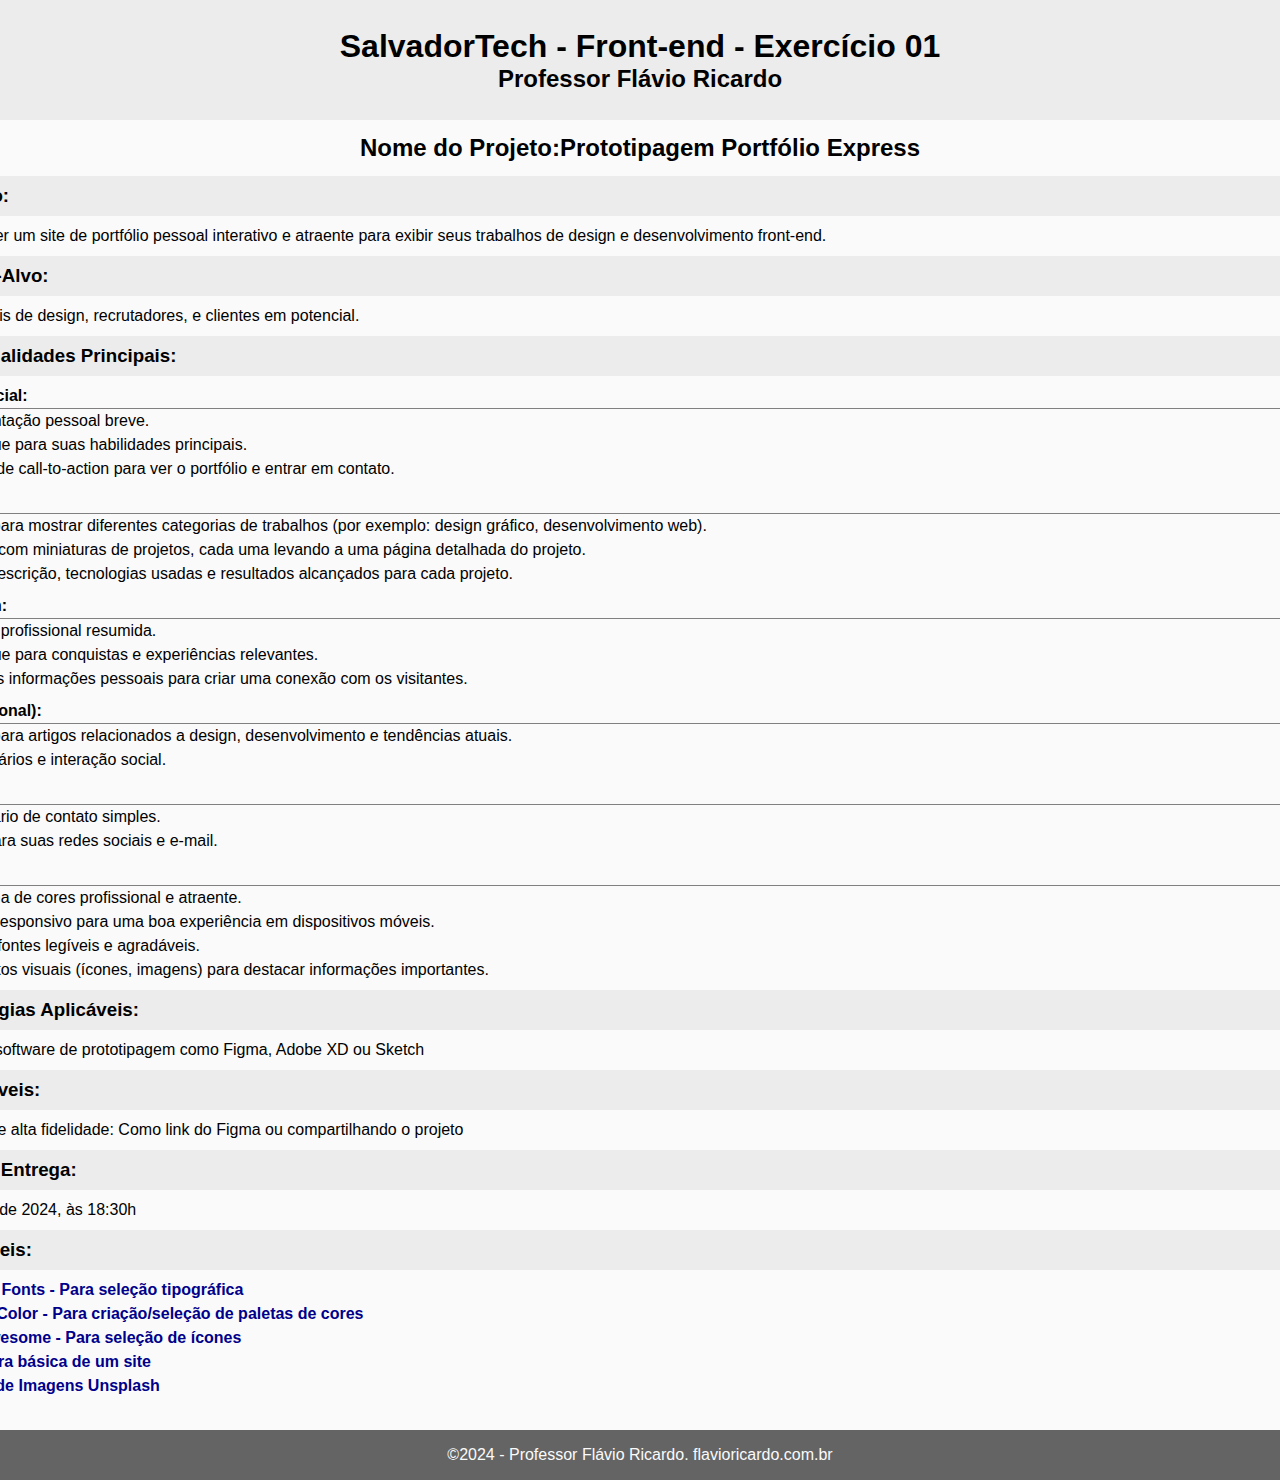
<file: index.html>
<!DOCTYPE html>
<html lang="pt-BR">

<head>
    <meta charset="UTF-8">
    <meta name="viewport" content="width=device-width, initial-scale=1.0">
    <title>Design UI/UX - Exercício 01</title>
    <link rel="stylesheet" href="style.css">
</head>

<body>
    <header>
        <h1>SalvadorTech - Front-end - Exercício 01</h1>
        <h2>Professor Flávio Ricardo</h2>
    </header>
    <main>
        <h2><strong>Nome do Projeto:</strong>Prototipagem Portfólio Express</h2>
        <h3>Objetivo:</h3>
        <p>Desenvolver um site de portfólio pessoal interativo e atraente para exibir seus trabalhos de design e
            desenvolvimento front-end.</p>
        <h3>Público-Alvo:</h3>
        <p>Profissionais de design, recrutadores, e clientes em potencial.</p>
        <h3>Funcionalidades Principais:</h3>
        <ul>
            <h4>Página Inicial:</h4>
            <li>Apresentação pessoal breve.</li>
            <li>Destaque para suas habilidades principais.</li>
            <li>Botões de call-to-action para ver o portfólio e entrar em contato.</li>
            <h4>Portfólio:</h4>
            <li>Seção para mostrar diferentes categorias de trabalhos (por exemplo: design gráfico, desenvolvimento
                web).</li>
            <li>Galeria com miniaturas de projetos, cada uma levando a uma página detalhada do projeto.</li>
            <li>Breve descrição, tecnologias usadas e resultados alcançados para cada projeto.</li>
            <h4>Sobre Mim:</h4>
            <li>História profissional resumida.</li>
            <li>Destaque para conquistas e experiências relevantes.</li>
            <li>Algumas informações pessoais para criar uma conexão com os visitantes.</li>
            <h4>Blog (opcional):</h4>
            <li>Seção para artigos relacionados a design, desenvolvimento e tendências atuais.</li>
            <li>Comentários e interação social.</li>
            <h4>Contato:</h4>
            <li>Formulário de contato simples.</li>
            <li>Links para suas redes sociais e e-mail.</li>
            <h4>Design:</h4>
            <li>Esquema de cores profissional e atraente.</li>
            <li>Layout responsivo para uma boa experiência em dispositivos móveis.</li>
            <li>Uso de fontes legíveis e agradáveis.</li>
            <li>Elementos visuais (ícones, imagens) para destacar informações importantes.</li>
        </ul>
        <h3>Tecnologias Aplicáveis:</h3>
        <p>Utilize um software de prototipagem como Figma, Adobe XD ou Sketch</p>

        <h3>Entregáveis:</h3>
        <p>Protótipo de alta fidelidade: Como link do Figma ou compartilhando o projeto</p>
        <h3>Data de Entrega:</h3>
        <p>19 de abril de 2024, às 18:30h</p>
        <h3>Links úteis:</h3>
        <ul>
            <li><a href="https://fonts.google.com/" target="_blank">Google Fonts - Para seleção tipográfica</a></li>
            <li><a href="https://color.adobe.com/pt/br" target="_blank">Adobe Color - Para criação/seleção de paletas de
                    cores</a></li>
            <li><a href="https://fontawesome.com/icons" target="_blank">FontAwesome - Para seleção de ícones</a></li>
            <li><a href="estrutura-site.html" target="_blank">Estrutura básica de um site</a></li>
            <li><a href="https://unsplash.com/pt-br" target="_blank">Banco de Imagens Unsplash</a></li>
        </ul>
    </main>
    <footer>
        <p>&copy;2024 - Professor Flávio Ricardo. <a href="https://flavioricardo.com.br"
                target="_blank">flavioricardo.com.br</a></p>
    </footer>
</body>

</html>
</file>
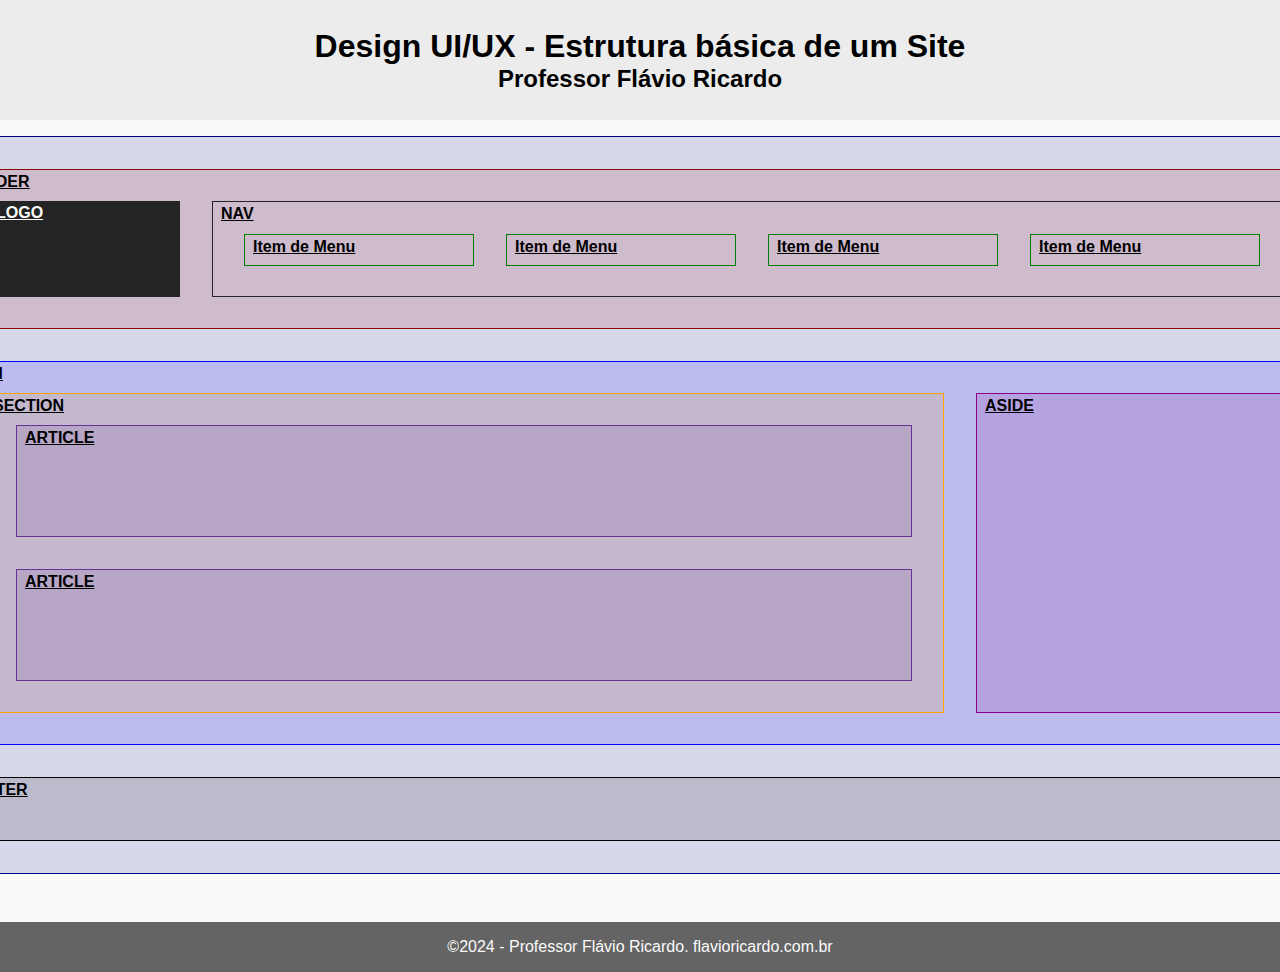
<file: estrutura-site.html>
<!DOCTYPE html>
<html lang="pt-BR">

<head>
    <meta charset="UTF-8">
    <meta name="viewport" content="width=device-width, initial-scale=1.0">
    <title>Estrutura básica de um Site</title>
    <link rel="stylesheet" href="style.css">
</head>

<body>
    <header>
        <h1>Design UI/UX - Estrutura básica de um Site</h1>
        <h2>Professor Flávio Ricardo</h2>
    </header>
    <main>
        <div class="body">
            <p><abbr
                    title="Principal container de um site. Todo o conteúdo do site é colocado aqui. Não é possivel controlar suas dimensões exatas. ">BODY</abbr>
            </p>
            <div class="header">
                <p><abbr
                        title="Cabeçalho do site. Não deve ser confundido com a tag HEAD, que é o cabeçalho do HTML.">HEADER</abbr>
                </p>
                <div class="logo">
                    <p><abbr
                            title="Espaço para inserção do logotipo do site, pode ser uma imagem nos formatos JPEG, PNG, GIF, WEBP, AVIF, SVG">LOGO</abbr>
                    </p>
                </div>
                <div class="nav">
                    <p><abbr
                            title="Indica uma estrutura de navegação para o site, não necessariamente apenas o menu principal.">NAV</abbr>
                    </p>
                    <ul>
                        <li>
                            <p><abbr
                                    title="Item de menu, pode conter hyperlinks para o mesmo documento, para outras páginas do mesmo site ou para endereços externos">Item
                                    de Menu</abbr></p>
                        </li>
                        <li>
                            <p><abbr
                                    title="Item de menu, pode conter hyperlinks para o mesmo documento, para outras páginas do mesmo site ou para endereços externos">Item
                                    de Menu</abbr></p>
                        </li>
                        <li>
                            <p><abbr
                                    title="Item de menu, pode conter hyperlinks para o mesmo documento, para outras páginas do mesmo site ou para endereços externos">Item
                                    de Menu</abbr></p>
                        </li>
                        <li>
                            <p><abbr
                                    title="Item de menu, pode conter hyperlinks para o mesmo documento, para outras páginas do mesmo site ou para endereços externos">Item
                                    de Menu</abbr></p>
                        </li>
                    </ul>
                </div>
            </div>
            <div class="main">
                <p><abbr
                        title="Abriga o conteúdo principal de um site. Nele são inseridas as informações mais relevantes para o usuário">MAIN</abbr>
                </p>
                <div class="section">
                    <p><abbr title="São as SESSÕES de um site, utilizamos para separar os conteúdos">SECTION</abbr></p>
                    <div class="article">
                        <p><abbr
                                title="São os ARTIGOS do site, ou seja, os textos informativos presentes no site.">ARTICLE</abbr>
                        </p>
                    </div>
                    <div class="article">
                        <p><abbr
                                title="São os ARTIGOS do site, ou seja, os textos informativos presentes no site.">ARTICLE</abbr>
                        </p>
                    </div>
                </div>
                <div class="aside">
                    <p><abbr
                            title="Também conhecida como BARRA LATERAL, os ASIDES são utilizados para mostrar conteúdos secundários ou relacionados com o conteúdo principal da página. Uma página pode conter mais de um ASIDE">ASIDE</abbr>
                    </p>

                </div>
            </div>

            <div class="footer">
                <p><abbr
                        title="O rodapé da página. Nele, geralmente são colocadas informações sobre direitos autorais, links para outras páginas como políticas de privacidade, termos de uso etc..">FOOTER</abbr>
                </p>

            </div>
        </div>
    </main>
    <footer>
        <p>&copy;2024 - Professor Flávio Ricardo. <a href="https://flavioricardo.com.br"
                target="_blank">flavioricardo.com.br</a></p>
    </footer>
</body>

</html>
</file>
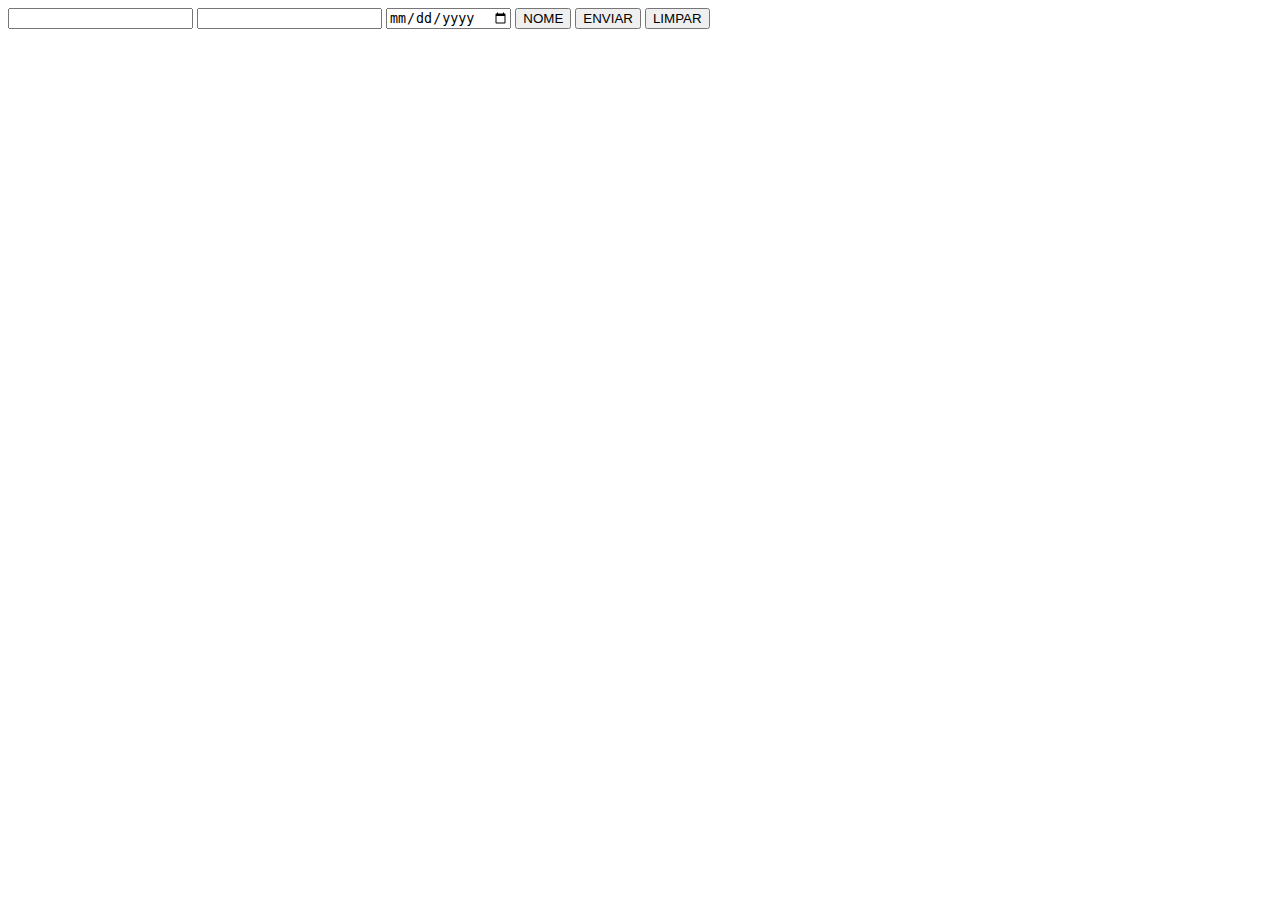
<file: forms.html>
<!DOCTYPE html>
<html lang="pt-BR">

<head>
    <meta charset="UTF-8">
    <meta name="viewport" content="width=device-width, initial-scale=1.0">
    <title>Formulários HTML</title>
</head>

<body>
    <main>
        <form action="" method="post">
            <input type="text" name="Nome" id="">
            <input type="password" name="Senha" id="">
            <input type="date" name="Data" id="">
            <input type="button" value="NOME">
            <button type="submit">ENVIAR</button>
            <button type="reset">LIMPAR</button>
        </form>
    </main>
</body>

</html>
</file>
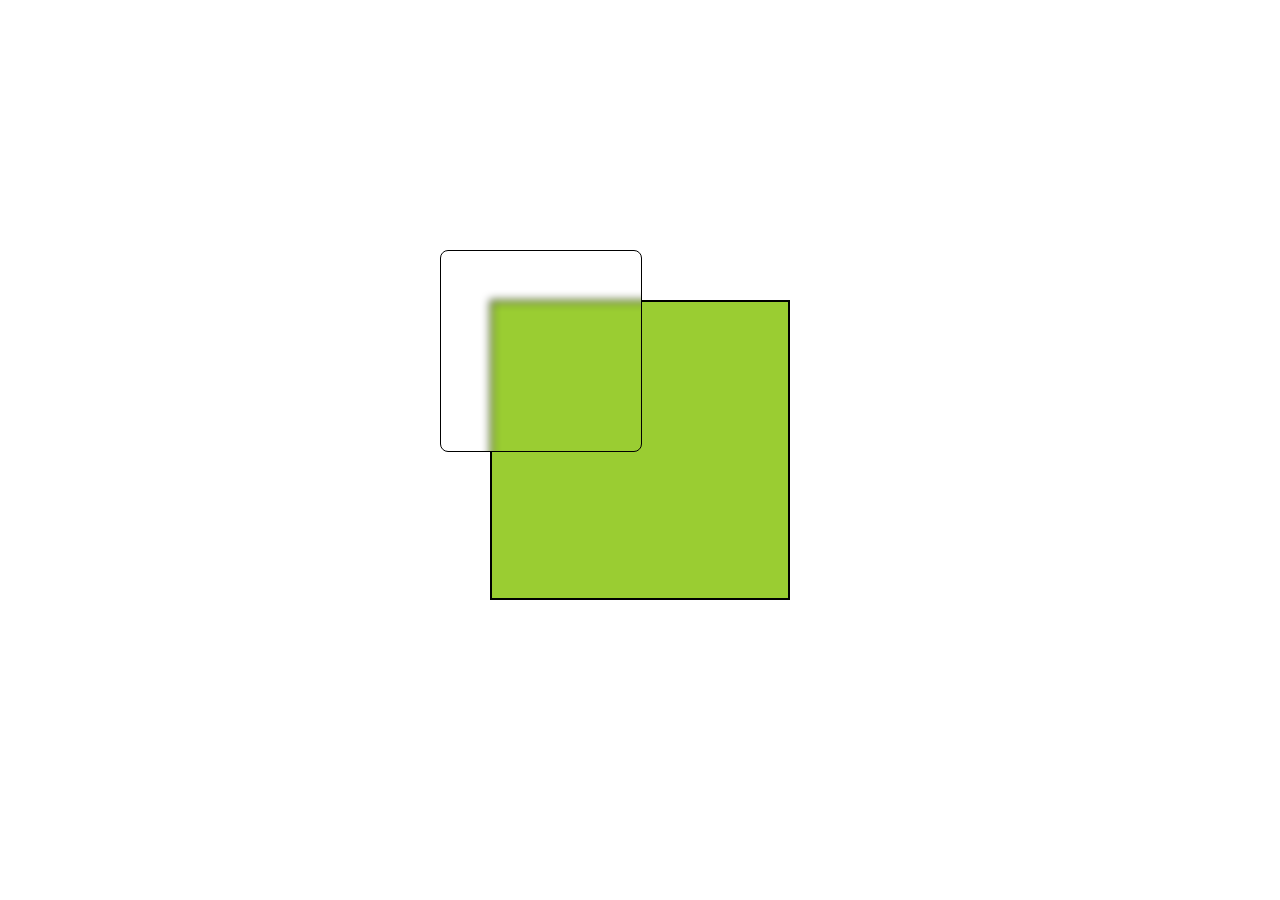
<file: glass.html>
<!DOCTYPE html>
<html lang="pt-BR">

<head>
    <meta charset="UTF-8">
    <meta name="viewport" content="width=device-width, initial-scale=1.0">
    <title>Glass</title>
    <style>
        * {
            margin: 0;
            padding: 0;
            box-sizing: border-box;
        }

        .opaca {
            width: 300px;
            height: 300px;
            border: 2px solid black;
            position: absolute;
            top: 50%;
            left: 50%;
            margin-left: -150px;
            margin-top: -150px;
            background-color: yellowgreen;
        }

        .opaca::after {
            content: "";
            width: 200px;
            height: 200px;
            border: 1px solid black;
            background-color: rgba(200, 200, 200, 0);
            position: absolute;
            top: 50%;
            left: 50%;
            margin-left: -200px;
            margin-top: -200px;
            -webkit-backdrop-filter: blur(4px);
            backdrop-filter: blur(4px);
            border-radius: 8px;
            transition: .5s;
        }

        .opaca:hover::after {
            transform: scale(115%);
            transition: .5s;
            animation-name: roll;
            animation-timing-function: linear;
            animation-duration: 3s;
            animation-iteration-count: infinite;
        }

        @keyframes roll {
            from {
                transform: scale(115%) rotate(0deg);
            }

            to {
                transform: scale(115%) rotate(360deg);
            }

        }
    </style>
</head>

<body>
    <div class="opaca">

    </div>

</body>

</html>
</file>
<file: style.css>
* {
    margin: 0;
    padding: 0;
    box-sizing: border-box;
    font-family: sans-serif;
}

h1,
h2 {
    text-align: center;
}

body {
    width: 100%;
    display: flex;
    flex-direction: column;
    align-items: center;
    background-color: #fafafa;
}


header {
    width: 100%;
    height: 120px;
    background-color: #ececec;
    display: flex;
    flex-direction: column;
    align-items: center;
    justify-content: center;
}

main {
    width: 1440px;
    line-height: 1.5rem;
}

@media (max-width: 320px) {
    main {
        width: 100%;
    }

}

main h2 {
    margin: 16px;
}

main h3 {
    width: 100%;
    background-color: #ececec;
    padding: 8px;
    margin: 8px 0;
}

main ul li {
    list-style-position: inside;
}

main ul h4 {
    margin-top: 8px;
    border-bottom: 1px solid gray;
}

main ul li a:link,
main ul li a:visited {
    font-weight: bold;
    text-decoration: none;
    color: darkblue;
    transition: .5s;
}

main ul li a:hover {
    color: darkred;
    transition: .5s;
}

footer {
    width: 100%;
    margin-top: 32px;
    height: 50px;
    display: flex;
    justify-content: center;
    align-items: center;
    background-color: #646464;
    color: #fafafa;
}

footer p a:link,
footer p a:visited {
    color: #fafafa;
    text-decoration: none;
}

abbr {
    font-weight: bold;
    text-decoration: underline;
}

.body {
    width: 100%;
    margin: 16px 0;
    padding: 32px;
    display: flex;
    flex-direction: column;
    align-items: center;
    border: 1px solid darkblue;
    position: relative;
    background-color: #00008b22;
}

.body p {
    position: absolute;
    top: 0;
    left: 8px;
}

.header {
    width: 100%;
    height: 160px;
    border: 1px solid darkred;
    display: flex;
    gap: 32px;
    justify-content: center;
    align-items: center;
    position: relative;
    background-color: #8b000022;
}

.logo {
    width: 192px;
    height: 96px;
    background-color: #242424;
    position: relative;
}

.logo p {
    color: #fafafa;
}

.nav {
    width: 1080px;
    height: 96px;
    border: 1px solid #242424;
    position: relative;
}

.nav ul {
    width: 100%;
    height: 96px;
    display: flex;
    gap: 32px;
    justify-content: center;
    align-items: center;
}

.nav ul li {
    width: 230px;
    height: 32px;
    border: 1px solid green;
    list-style-type: none;
    display: flex;
    justify-content: center;
    align-items: center;
    position: relative;
}

.main {
    width: 100%;
    height: 384px;
    border: 1px solid blue;
    margin: 32px 0;
    display: flex;
    justify-content: center;
    align-items: center;
    gap: 32px;
    position: relative;
    background-color: #0000ff22;
}

.section {
    width: 960px;
    height: 320px;
    border: 1px solid orange;
    display: flex;
    flex-direction: column;
    justify-content: center;
    align-items: center;
    gap: 32px;
    position: relative;
    background-color: #ffa50022;
}

.aside {
    width: 320px;
    height: 320px;
    border: 1px solid darkmagenta;
    position: relative;
    background-color: #8b008b22;
}

.article {
    width: 896px;
    height: 112px;
    border: 1px solid rebeccapurple;
    position: relative;
    background-color: #66339922;
}

.footer {
    width: 1376px;
    height: 64px;
    border: 1px solid black;
    position: relative;
    background-color: #00000022;
}

nav {
    width: 1440px;
    height: 32px;
    background-color: #fafafa;
}
</file>
